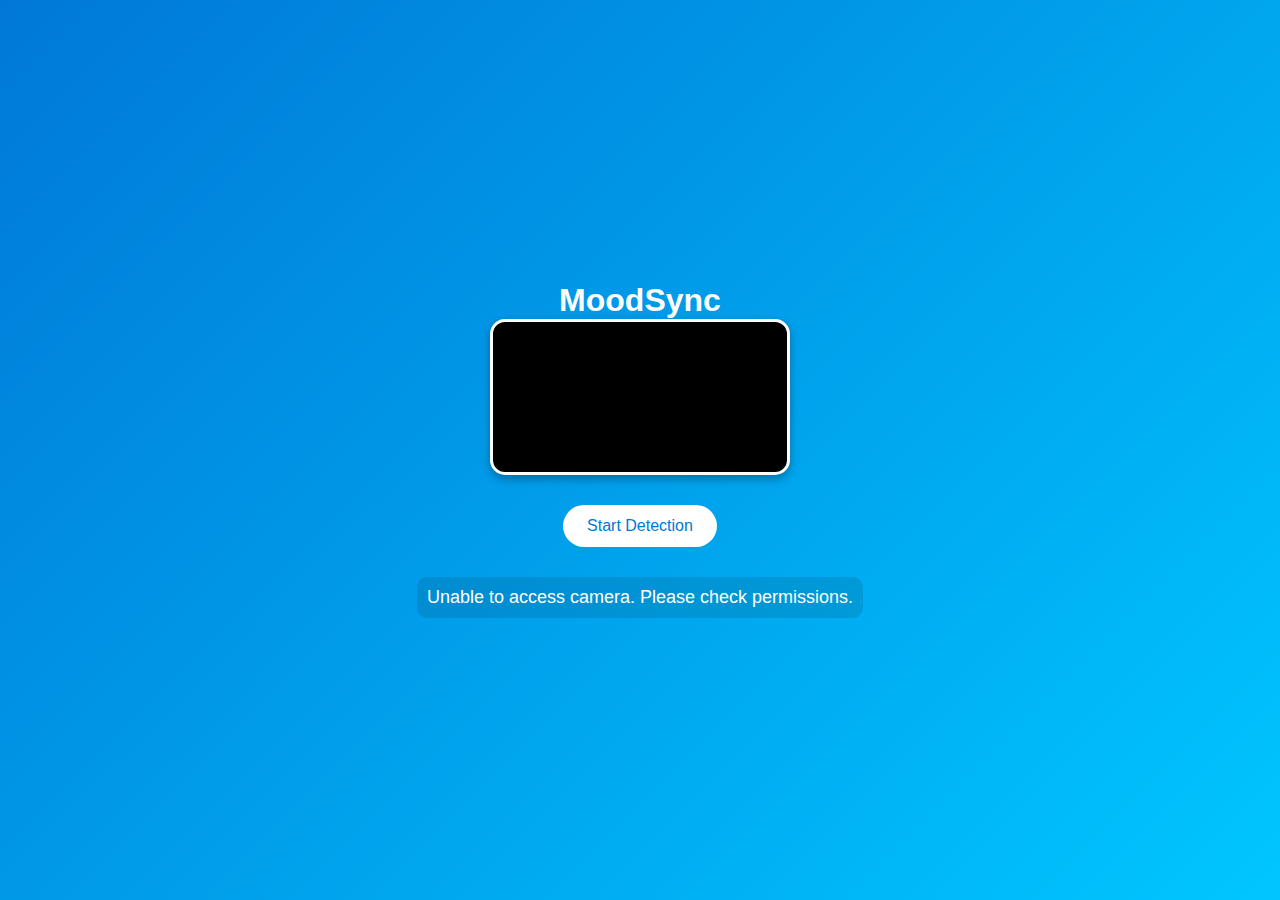
<file: FER_MoodSync/templates/index.html>
<!DOCTYPE html>
<html lang="en">

<head>
    <meta charset="UTF-8">
    <meta name="viewport" content="width=device-width, initial-scale=1.0">
    <div id="title-container">
        <h1>MoodSync</h1>
    </div>
    <style>
        * {
            margin: 0;
            padding: 0;
            box-sizing: border-box;
        }

        body {
            font-family: 'Arial', sans-serif;
            display: flex;
            flex-direction: column;
            align-items: center;
            justify-content: center;
            height: 100vh;
            background: linear-gradient(135deg, #0078d7, #00c6ff);
            color: #fdfdfd;
        }
       




        button {
            padding: 12px 24px;
            font-size: 16px;
            cursor: pointer;
            background-color: #fff;
            color: #0078d7;
            border: none;
            border-radius: 25px;
            margin: 10px 0;
            transition: all 0.3s ease;
        }

        button:hover {
            background-color: #0078d7;
            color: white;
        }

        #result {
            margin-top: 20px;
            font-size: 18px;
            color: #fff;
            text-align: center;
            padding: 10px;
            background: rgba(0, 0, 0, 0.1);
            border-radius: 10px;
        }

       
        #camera {
            width: 300px;
            height: auto;
            border: 3px solid #fff;
            border-radius: 15px;
            box-shadow: 0px 4px 10px rgba(0, 0, 0, 0.3);
            background-color: black;
            margin-bottom: 20px;
        }
    </style>
</head>

<body>
    <video id="camera" autoplay></video>
    <button id="start-detection">Start Detection</button>
    <button id="show-emotions" style="display: none;">Show Top Emotions</button>
    <button id="start-again" style="display: none;">Start Again</button>
    <div id="result"></div>

    <script>
        const startDetectionButton = document.getElementById('start-detection');
        const showEmotionsButton = document.getElementById('show-emotions');
        const startAgainButton = document.getElementById('start-again');
        const resultDiv = document.getElementById('result');
        const cameraElement = document.getElementById('camera');
        let captureInterval;
        let mediaStream;

     
        async function initializeCamera() {
            try {
                mediaStream = await navigator.mediaDevices.getUserMedia({ video: true });
                cameraElement.srcObject = mediaStream;
            } catch (error) {
                console.error('Error accessing camera:', error);
                resultDiv.innerText = 'Unable to access camera. Please check permissions.';
            }
        }

    
        async function captureImage() {
            const canvas = document.createElement('canvas');
            const context = canvas.getContext('2d');

            canvas.width = cameraElement.videoWidth;
            canvas.height = cameraElement.videoHeight;
            context.drawImage(cameraElement, 0, 0, canvas.width, canvas.height);

            const blob = await new Promise(resolve => canvas.toBlob(resolve, 'image/jpeg'));
            const formData = new FormData();
            formData.append('file', blob, 'frame.jpg');

            try {
                await fetch('/process-frame', {
                    method: 'POST',
                    body: formData,
                });
            } catch (error) {
                console.error('Error sending frame to backend:', error);
            }
        }

  
        async function fetchTopEmotions() {
                try {
                    const response = await fetch('/get-emotions');
                    const result = await response.json();

                    if (result.emotions) {
                        resultDiv.innerHTML = `
                <h3>Top Detected Emotions:</h3>
                <div class="emotion-list">
                    ${result.emotions.map(emotion => `
                        <div class="emotion-item">
                            <strong>${emotion.emotion}</strong>: ${emotion.percentage}
                        </div>
                    `).join('')}
                </div>
            `;
                    } else {
                        resultDiv.innerText = result.error || 'No emotions detected yet.';
                    }
                } catch (error) {
                    resultDiv.innerText = 'Error fetching emotions: ' + error.message;
                }
            }

        async function clearEmotions() {
            try {
                const response = await fetch('/clear-emotions', { method: 'POST' });
                const result = await response.json();
                resultDiv.innerText = result.message || 'Emotions cleared.';
            } catch (error) {
                resultDiv.innerText = 'Error clearing emotions: ' + error.message;
            }
        }

        startDetectionButton.addEventListener('click', () => {
            startDetectionButton.style.display = 'none';
            showEmotionsButton.style.display = 'inline-block';
            startAgainButton.style.display = 'inline-block';

            
            captureInterval = setInterval(captureImage, 2000);
        });

        showEmotionsButton.addEventListener('click', fetchTopEmotions);
        startAgainButton.addEventListener('click', async () => {
            await clearEmotions(); 
            clearInterval(captureInterval); 
            startDetectionButton.style.display = 'inline-block';
            showEmotionsButton.style.display = 'none';
            startAgainButton.style.display = 'none';
            await initializeCamera();
        });

        
        initializeCamera();
    </script>
</body>

</html>
</file>
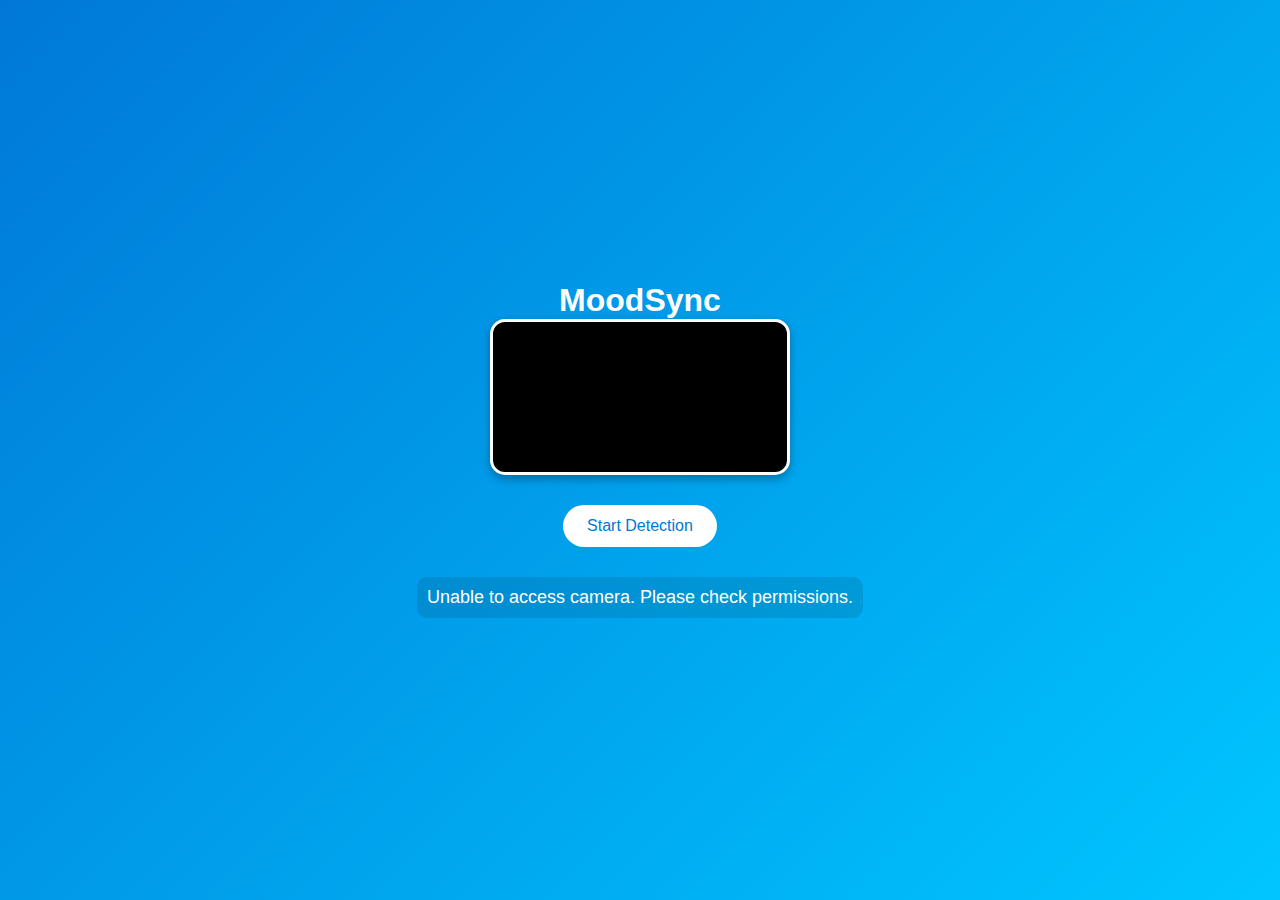
<file: FER_MoodSync/templates/index copy.html>
<!DOCTYPE html>
<html lang="en">

<head>
    <meta charset="UTF-8">
    <meta name="viewport" content="width=device-width, initial-scale=1.0">
    <!-- <title>MoodSync</title> -->
    <div id="title-container">
        <h1>MoodSync</h1>
    </div>
    <style>
        /* General Reset */
        * {
            margin: 0;
            padding: 0;
            box-sizing: border-box;
        }

        body {
            font-family: 'Arial', sans-serif;
            display: flex;
            flex-direction: column;
            align-items: center;
            justify-content: center;
            height: 100vh;
            background: linear-gradient(135deg, #0078d7, #00c6ff);
            color: #fdfdfd;
        }

        button {
            padding: 12px 24px;
            font-size: 16px;
            cursor: pointer;
            background-color: #fff;
            color: #0078d7;
            border: none;
            border-radius: 25px;
            margin: 10px 0;
            transition: all 0.3s ease;
        }

        button:hover {
            background-color: #0078d7;
            color: white;
        }

        #result {
            margin-top: 20px;
            font-size: 18px;
            color: #fff;
            text-align: center;
            padding: 10px;
            background: rgba(0, 0, 0, 0.1);
            border-radius: 10px;
        }

        /* Video Styling */
        #camera {
            width: 300px;
            height: auto;
            border: 3px solid #fff;
            border-radius: 15px;
            box-shadow: 0px 4px 10px rgba(0, 0, 0, 0.3);
            background-color: black;
            margin-bottom: 20px;
        }
    </style>
</head>

<body>
    <!-- <div id="title-container">
        <h1>MoodSync</h1>
    </div> -->
    <video id="camera" autoplay></video>
    <button id="start-detection">Start Detection</button>
    <button id="show-emotions" style="display: none;">Show Top Emotions</button>
    <button id="start-again" style="display: none;">Start Again</button>
    <div id="result"></div>

    <script>
        const startDetectionButton = document.getElementById('start-detection');
        const showEmotionsButton = document.getElementById('show-emotions');
        const startAgainButton = document.getElementById('start-again');
        const resultDiv = document.getElementById('result');
        const cameraElement = document.getElementById('camera');
        let captureInterval;
        let mediaStream;

        // Initialize the camera preview
        async function initializeCamera() {
            try {
                mediaStream = await navigator.mediaDevices.getUserMedia({ video: true });
                cameraElement.srcObject = mediaStream;
            } catch (error) {
                console.error('Error accessing camera:', error);
                resultDiv.innerText = 'Unable to access camera. Please check permissions.';
            }
        }

        // Capture and send frame to the backend
        async function captureImage() {
            const canvas = document.createElement('canvas');
            const context = canvas.getContext('2d');

            canvas.width = cameraElement.videoWidth;
            canvas.height = cameraElement.videoHeight;
            context.drawImage(cameraElement, 0, 0, canvas.width, canvas.height);

            const blob = await new Promise(resolve => canvas.toBlob(resolve, 'image/jpeg'));
            const formData = new FormData();
            formData.append('file', blob, 'frame.jpg');

            try {
                await fetch('/process-frame', {
                    method: 'POST',
                    body: formData,
                });
            } catch (error) {
                console.error('Error sending frame to backend:', error);
            }
        }

        // Fetch top emotions and display on the screen
        // async function fetchTopEmotions() {
        //     try {
        //         const response = await fetch('/get-emotions');
        //         const result = await response.json();

        //         if (result.emotions) {
        //             resultDiv.innerHTML = `
        //                 <h3>Top Detected Emotions:</h3>
        //                 <ul>
        //                     ${result.emotions.map(emotion => `
        //                         <li><strong>${emotion.emotion}</strong>: ${emotion.percentage}</li>
        //                     `).join('')}
        //                 </ul>
        //             `;
        //         } else {
        //             resultDiv.innerText = result.error || 'No emotions detected yet.';
        //         }
        //     } catch (error) {
        //         resultDiv.innerText = 'Error fetching emotions: ' + error.message;
        //     }
        // }
        async function fetchTopEmotions() {
            try {
                const response = await fetch('/get-emotions');
                const result = await response.json();

                if (result.emotions) {
                    resultDiv.innerHTML = `
                <h3>Top Detected Emotions:</h3>
                <div class="emotion-list">
                    ${result.emotions.map(emotion => `
                        <div class="emotion-item">
                            <strong>${emotion.emotion}</strong>: ${emotion.percentage}
                        </div>
                    `).join('')}
                </div>
            `;
                } else {
                    resultDiv.innerText = result.error || 'No emotions detected yet.';
                }
            } catch (error) {
                resultDiv.innerText = 'Error fetching emotions: ' + error.message;
            }
        }


        // Clear emotions on the backend
        async function clearEmotions() {
            try {
                const response = await fetch('/clear-emotions', { method: 'POST' });
                const result = await response.json();
                resultDiv.innerText = result.message || 'Emotions cleared.';
            } catch (error) {
                resultDiv.innerText = 'Error clearing emotions: ' + error.message;
            }
        }

        // Handle Start Detection
        startDetectionButton.addEventListener('click', () => {
            startDetectionButton.style.display = 'none';
            showEmotionsButton.style.display = 'inline-block';
            startAgainButton.style.display = 'inline-block';

            // Start capturing frames every 1 second
            captureInterval = setInterval(captureImage, 2000);
        });

        // Handle Show Emotions
        showEmotionsButton.addEventListener('click', fetchTopEmotions);

        // Handle Start Again
        startAgainButton.addEventListener('click', async () => {
            await clearEmotions(); // Clear emotions in backend
            clearInterval(captureInterval); // Stop capturing frames

            // Reset UI
            startDetectionButton.style.display = 'inline-block';
            showEmotionsButton.style.display = 'none';
            startAgainButton.style.display = 'none';

            // Restart the camera preview
            await initializeCamera();
        });

        // Initialize the camera on page load
        initializeCamera();
    </script>
</body>

</html>
</file>
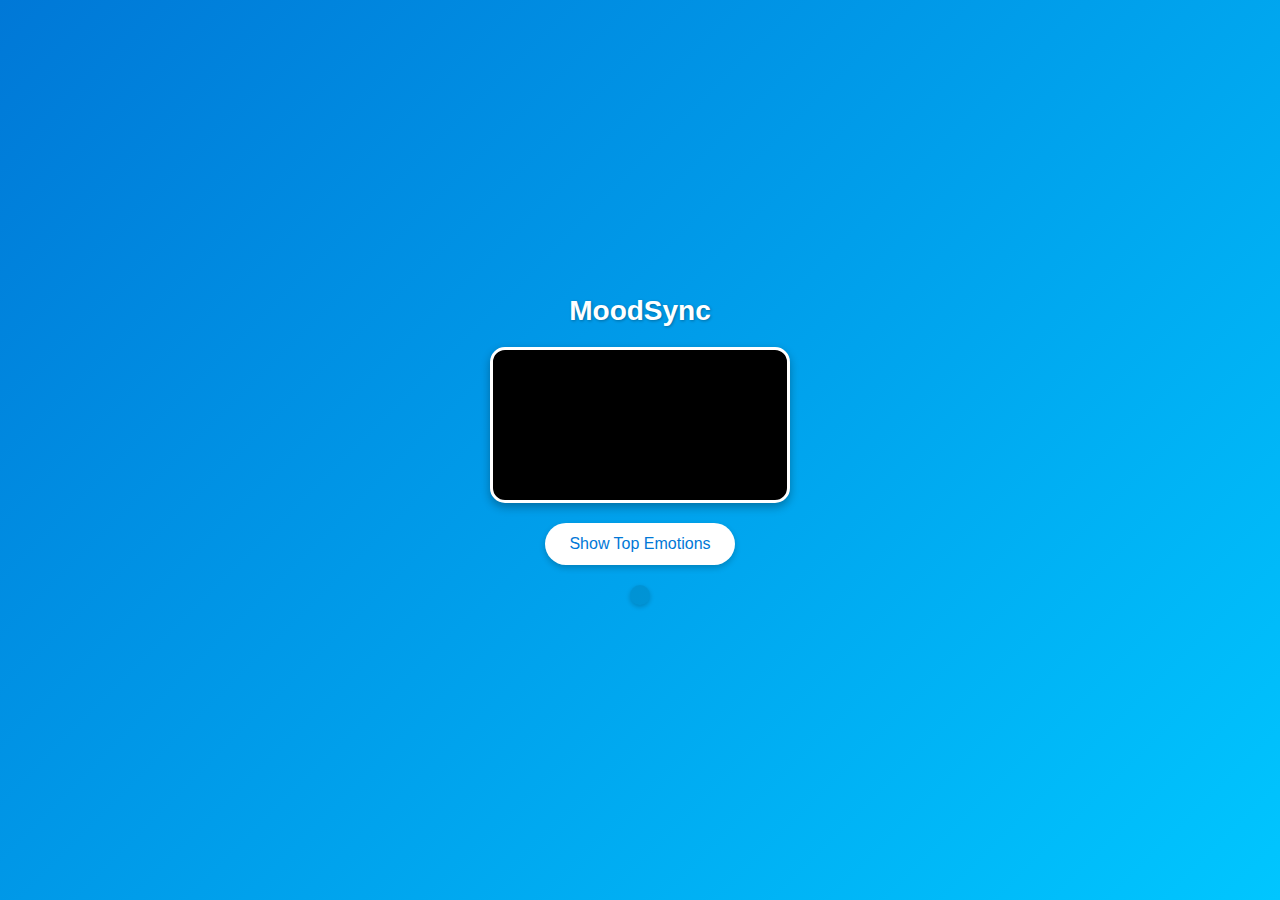
<file: FER_MoodSync/templates/index_1.html>
<!DOCTYPE html>
<html lang="en">

<head>
    <meta charset="UTF-8">
    <meta name="viewport" content="width=device-width, initial-scale=1.0">
    <title>MoodSync</title>
    <style>
        /* General Reset */
        * {
            margin: 0;
            padding: 0;
            box-sizing: border-box;
        }

        body {
            font-family: 'Arial', sans-serif;
            display: flex;
            flex-direction: column;
            align-items: center;
            justify-content: center;
            height: 100vh;
            background: linear-gradient(135deg, #0078d7, #00c6ff);
            color: #333;
            overflow: hidden;
        }

        /* Header Styling */
        header {
            display: flex;
            align-items: center;
            justify-content: flex-start;
            gap: 10px;
            margin-bottom: 20px;
        }

        header img {
            height: 60px;
            /* Adjust the logo size */
        }

        header h1 {
            font-size: 28px;
            font-weight: bold;
            color: white;
            text-shadow: 1px 1px 3px rgba(0, 0, 0, 0.3);
        }

        /* Video Styling */
        #camera {
            width: 300px;
            height: auto;
            border: 3px solid #fff;
            border-radius: 15px;
            box-shadow: 0px 4px 10px rgba(0, 0, 0, 0.3);
            background-color: black;
            margin-bottom: 20px;
        }

        /* Button Styling */
        button {
            padding: 12px 24px;
            font-size: 16px;
            cursor: pointer;
            background-color: #fff;
            color: #0078d7;
            border: none;
            border-radius: 25px;
            box-shadow: 0px 3px 6px rgba(0, 0, 0, 0.2);
            transition: all 0.3s ease;
        }

        button:hover {
            background-color: #0078d7;
            color: white;
            transform: scale(1.05);
        }

        /* Result Display Styling */
        #result {
            margin-top: 20px;
            font-size: 18px;
            color: #fff;
            text-align: center;
            padding: 10px;
            background: rgba(0, 0, 0, 0.1);
            border-radius: 10px;
            box-shadow: 0px 2px 5px rgba(0, 0, 0, 0.2);
        }

        #result h3 {
            margin-bottom: 10px;
            font-size: 20px;
        }

        #result ul {
            list-style: none;
        }

        #result ul li {
            margin: 5px 0;
        }
    </style>
</head>

<body>
    <!-- Header with Logo and Title -->
    <header>
        
        <!-- Use the correct image path here -->
        
        <h1>MoodSync</h1>
    </header>

    <!-- Video Preview -->
    <video id="camera" autoplay></video>

    <!-- Analyze Button -->
    <button id="analyze-button">Show Top Emotions</button>

    <!-- Result Section -->
    <div id="result"></div>

    <script>
        const videoElement = document.getElementById('camera');
        const analyzeButton = document.getElementById('analyze-button');
        const resultDiv = document.getElementById('result');

        // Initialize the camera
        async function initCamera() {
            try {
                const stream = await navigator.mediaDevices.getUserMedia({ video: true });
                videoElement.srcObject = stream;
            } catch (error) {
                alert("Unable to access the camera: " + error.message);
            }
        }

        // Capture an image every 3 seconds and send it to the backend
        async function captureImage() {
            const canvas = document.createElement('canvas');
            const context = canvas.getContext('2d');
            canvas.width = videoElement.videoWidth;
            canvas.height = videoElement.videoHeight;

            context.drawImage(videoElement, 0, 0, canvas.width, canvas.height);
            const blob = await new Promise(resolve => canvas.toBlob(resolve, 'image/jpeg'));
            const formData = new FormData();
            formData.append('file', blob, 'frame.jpg');

            try {
                await fetch('/process-frame', {
                    method: 'POST',
                    body: formData,
                });
            } catch (error) {
                console.error('Error sending frame:', error);
            }
        }

        // Automatically send frames every 3 seconds
        setInterval(captureImage, 1000);

        // Handle button click to get and display emotions
        analyzeButton.addEventListener('click', async () => {
            try {
                const response = await fetch('/get-emotions');
                const result = await response.json();

                if (result.emotions) {
                    resultDiv.innerHTML = `
                        <h3>Top Detected Emotions:</h3>
                        <ul>
                            ${result.emotions.map(emotion => `
                                <li>${emotion.emotion}: ${emotion.percentage}</li>
                            `).join('')}
                        </ul>
                    `;
                } else {
                    resultDiv.innerText = result.error || 'No emotions detected.';
                }
            } catch (error) {
                alert('Error fetching emotions: ' + error.message);
            }
        });

        // Start the camera when the page loads
        window.onload = initCamera;
    </script>
</body>

</html>
</file>
